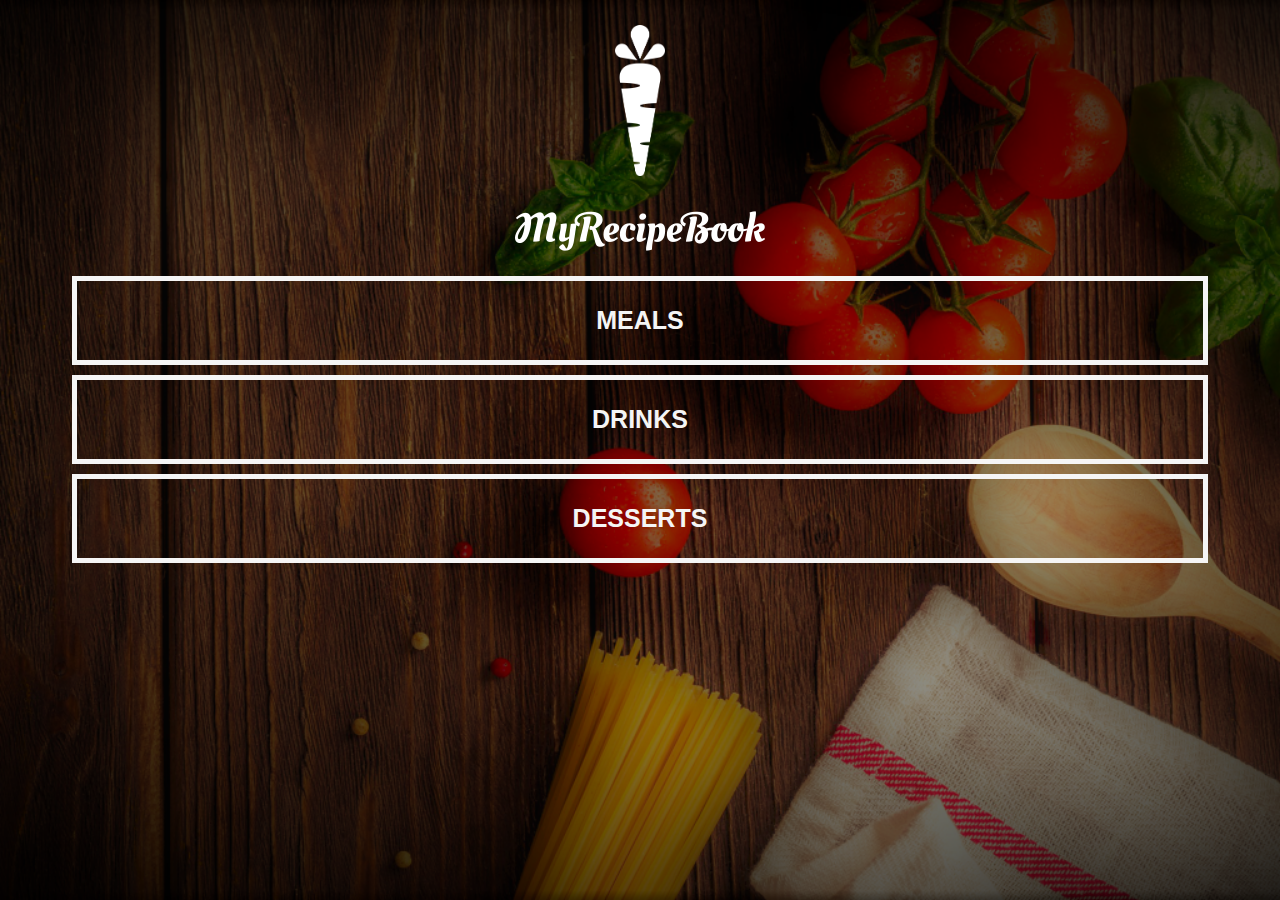
<file: index.html>
<!DOCTYPE html>
<html>
    <head>  
        <title>My Recipe Book</title>
        <meta charset="UTF-8">
        <meta name="viwport" content="width=device=width, initial-scale=1.0">
        <link rel="stylesheet" href="style.css">
    </head>

    <body class="body-home">
        <div id="home">
            
            <img src="images/logo-img.png" id="home-logo-img">
            <img src="images/logo-text.png" id="home-logo-text">

                <div class="home-menu">
                    
                    <a href="list-recipes.html?category=main" class="home-menu-item">
                     <p>Meals</p>
                    </a>
                    <div class="home-menu">
                        <a href="list-recipes.html?category=drink" class="home-menu-item"> 
                         <p>Drinks</p>
                        </a>
                        <div class="home-menu">
                            <a href="list-recipes.html?category=dessert" class="home-menu-item"> 
                             <p>Desserts</p>
                            </a>     
            </div>
        </div>
    </body>
</html>
</file>
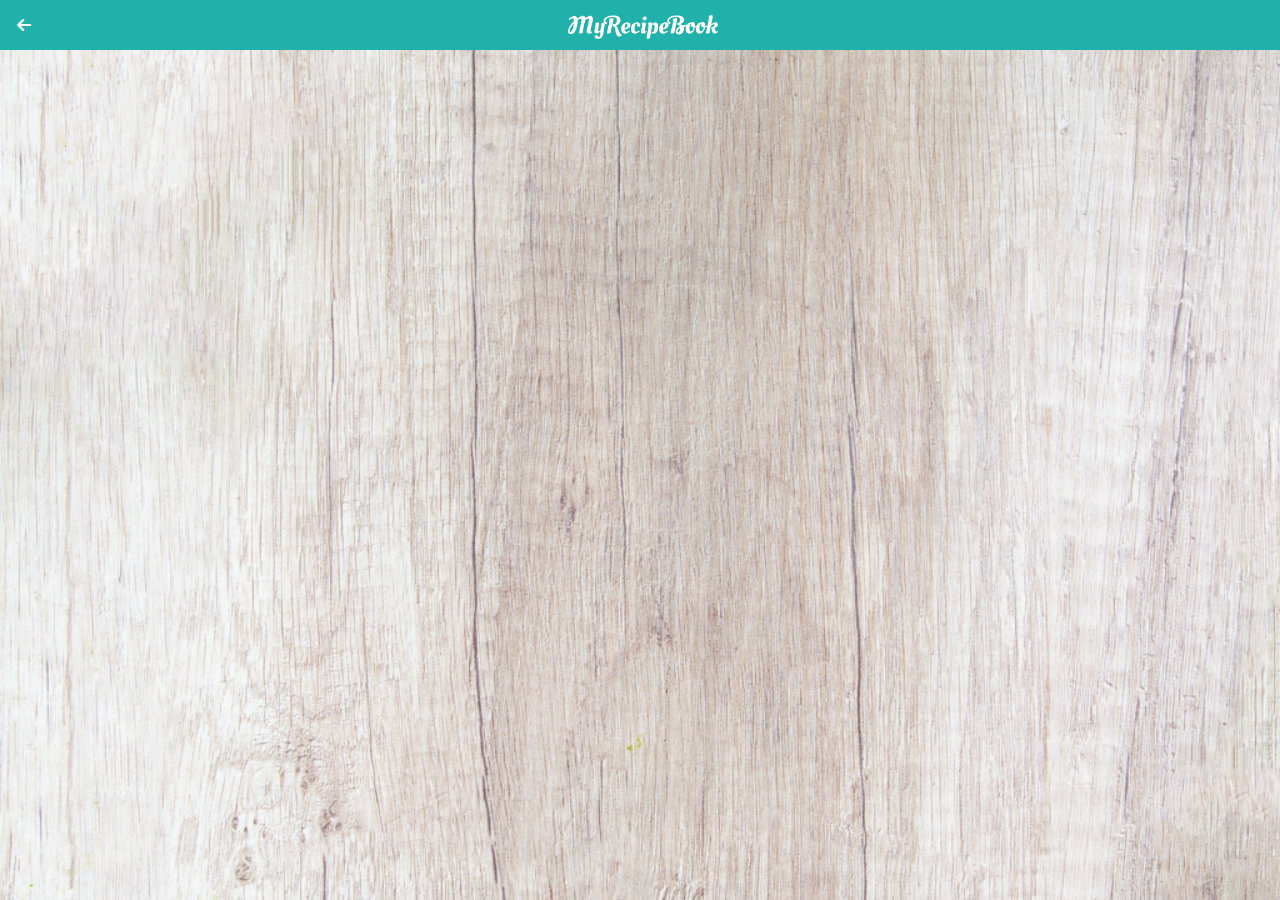
<file: list-recipes.html>
<!DOCTYPE html>
<html>
    <head>  
        <title>My Recipe Book</title>
        <meta charset="UTF-8">
        <meta name="viewport" content="width=device=width, initial-scale=1.0">
        <link rel="stylesheet" href="style.css">
        <link rel="stylesheet" href="fontAwesome/css/all.css">

    </head>

    <body class="body-meals" onload="getRecipeList()">

        <div class="header">
            <a href="index.html">
                <i class="fa-solid fa-arrow-left"></i>
            </a>

            <img src="images/logo-text.png">
        </div>

        <div id="meals">

            <div class="meals-list" id="output">
             </div>
        </div>
        
        <script>
            var category = getCategory();

            function getRecipeList(){
                var rootPath = "https://mysite.itvarsity.org/api/recipe-book/";
                var fullPath = rootPath + "get-recipes/?category=" + category;

                fetch(fullPath)
                    .then(function(response){
                        return response.json();
                })
                    .then(function(data){
                        var output = "";
                        for(a = 0; a < data.length; a++){
                            output += `
                                <a href="show-recipes.html?id=${data[a].id}">
                                    <div class="meals-list-item">
                                        <h1>${data[a].title}<i class="fas fa-chevron-circle-right"></i></h1>
                                        <p>${data[a].description}<p>
                                    </div>
                                </a>
                            `;
                        }
                    document.getElementById("output").innerHTML = output;    
                })


                
            }
            function getCategory(){
                var url = window.location.href;
                var pos = url.search("=");
                var category = url.slice(pos + 1);

                return category;
            }
        </script>

    </body>
</html>
</file>
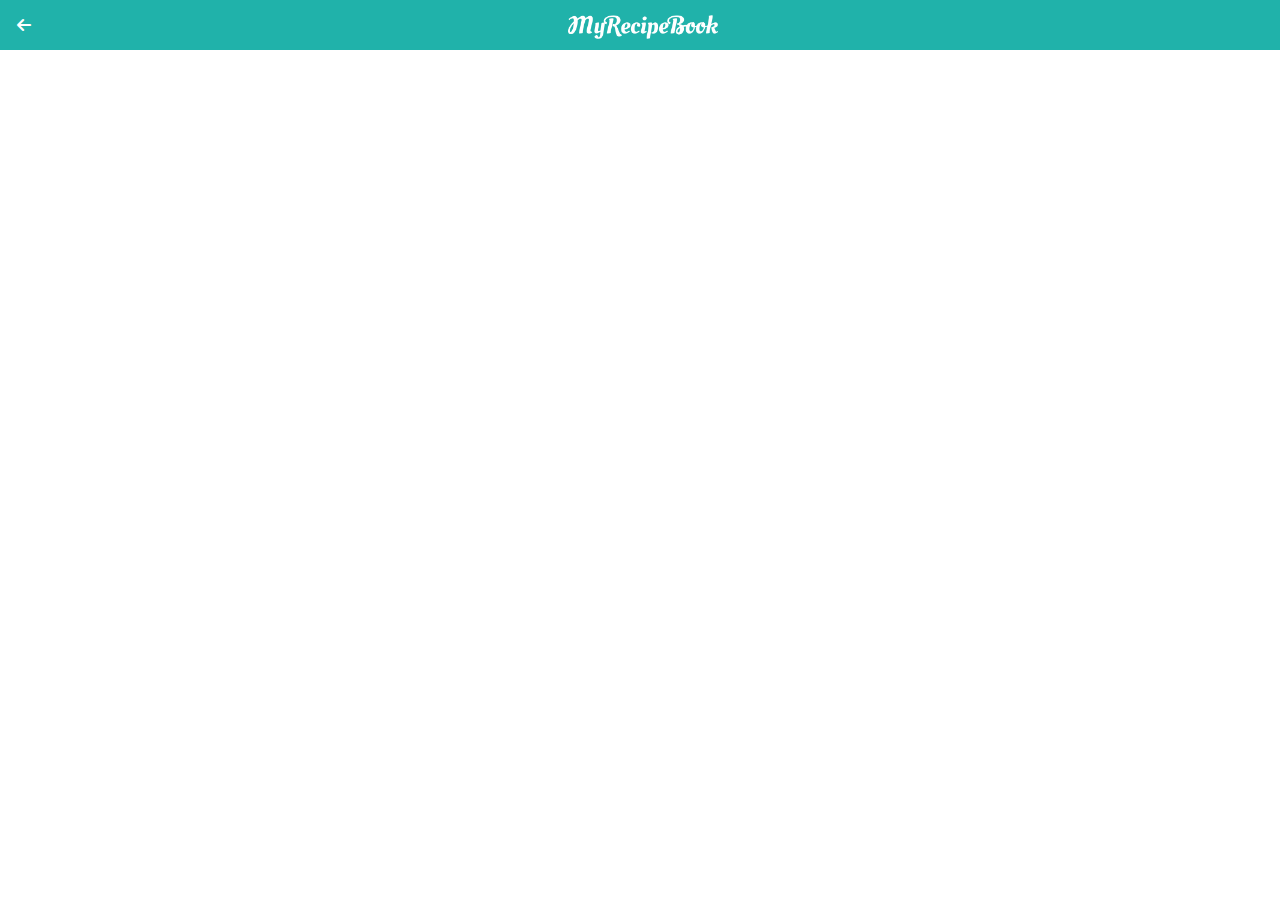
<file: show-recipes.html>
<!DOCTYPE html>
<html>
    <head>  
        <title>My Recipe Book</title>
        <meta charset="UTF-8">
        <meta name="viwport" content="width=device=width, initial-scale=1.0">
        <link rel="stylesheet" href="style.css">
        <link rel="stylesheet" href="fontAwesome/css/all.css">
    </head>

    <body class="body-recipes" onload="getRecipe()">

        <div class="header">
            <a href="#" id="back-link">
                <i class="fa-solid fa-arrow-left"></i>
            </a>

            <img src="images/logo-text.png">
        </div>

        <div id="recipe">
            <div class="recipe-details" id="output">

            </div>
        </div>
        <script>
            var id = getId();

            function getRecipe(){
                var rootPath = "https://mysite.itvarsity.org/api/recipe-book/";
                var fullPath = rootPath + "get-recipes/?id=" + id;

                fetch(fullPath)
                    .then(function(response){
                        return response.json();
                })
                .then(function(data){

                    document.getElementById("back-link").href = "list-recipes.html?category=" + data[0].category;
                    var output = "";

                    output += `
                         <img src="${rootPath}uploads/${data[0].image}" />
                         <h1>${data[0].title}</h1>
                         <div class="recipe-details-ingredients">
                            <h2>Ingriedients</h2>
                            <ul>
                                ${data[0].ingriedients}
                            </ul>
                         </div>
                         <div class="recipe-details-steps">
                            <h2>Method</h2>
                            <ol>
                                ${data[0].method}
                            </ol>
                          </div>         
                    `;
                   document.getElementById("output").innerHTML = output; 
                })
            }


            function getId(){

                var url = window.location.href;
                var pos = url.search("=");
                var id = url.slice(pos + 1);

                return id;
            }
        </script>
    </body>
</html>
</file>
